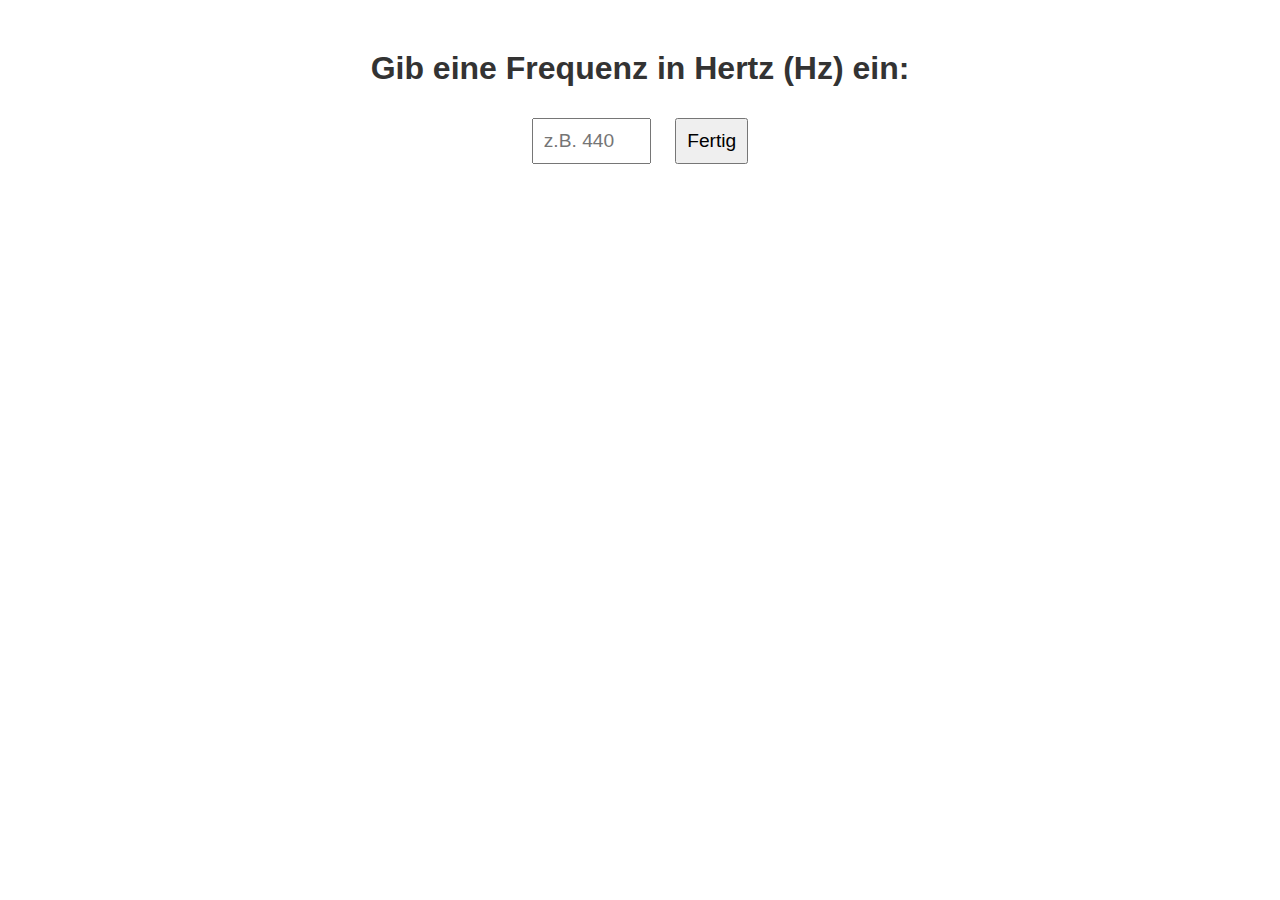
<file: index.html>
<!DOCTYPE html>
<html lang="de">
<head>
  <meta charset="UTF-8">
  <meta name="viewport" content="width=device-width, initial-scale=1.0">
  <title>Frequenz Eingabe</title>
  <style>
    body {
      font-family: Arial, sans-serif;
      text-align: center;
      margin-top: 50px;
    }

    input, button {
      font-size: 1.2em;
      padding: 10px;
      margin: 10px;
    }

    button {
      cursor: pointer;
    }

    h1 {
      color: #333;
    }
  </style>
</head>
<body>
  <h1>Gib eine Frequenz in Hertz (Hz) ein:</h1>
  <input type="number" id="frequencyInput" placeholder="z.B. 440" min="20" max="20000">
  <button id="submitButton">Fertig</button>

  <script>
    document.getElementById('submitButton').addEventListener('click', function() {
      const frequency = document.getElementById('frequencyInput').value;
      if (frequency >= 20 && frequency <= 20000) {
        // Speichern der Frequenz im LocalStorage
        localStorage.setItem('frequency', frequency);
        window.location.href = 'frequency.html'; // Weiterleitung zur nächsten Seite
      } else {
        alert("Bitte gib eine gültige Frequenz zwischen 20 und 20000 Hz ein.");
      }
    });
  </script>
</body>
</html>
</file>
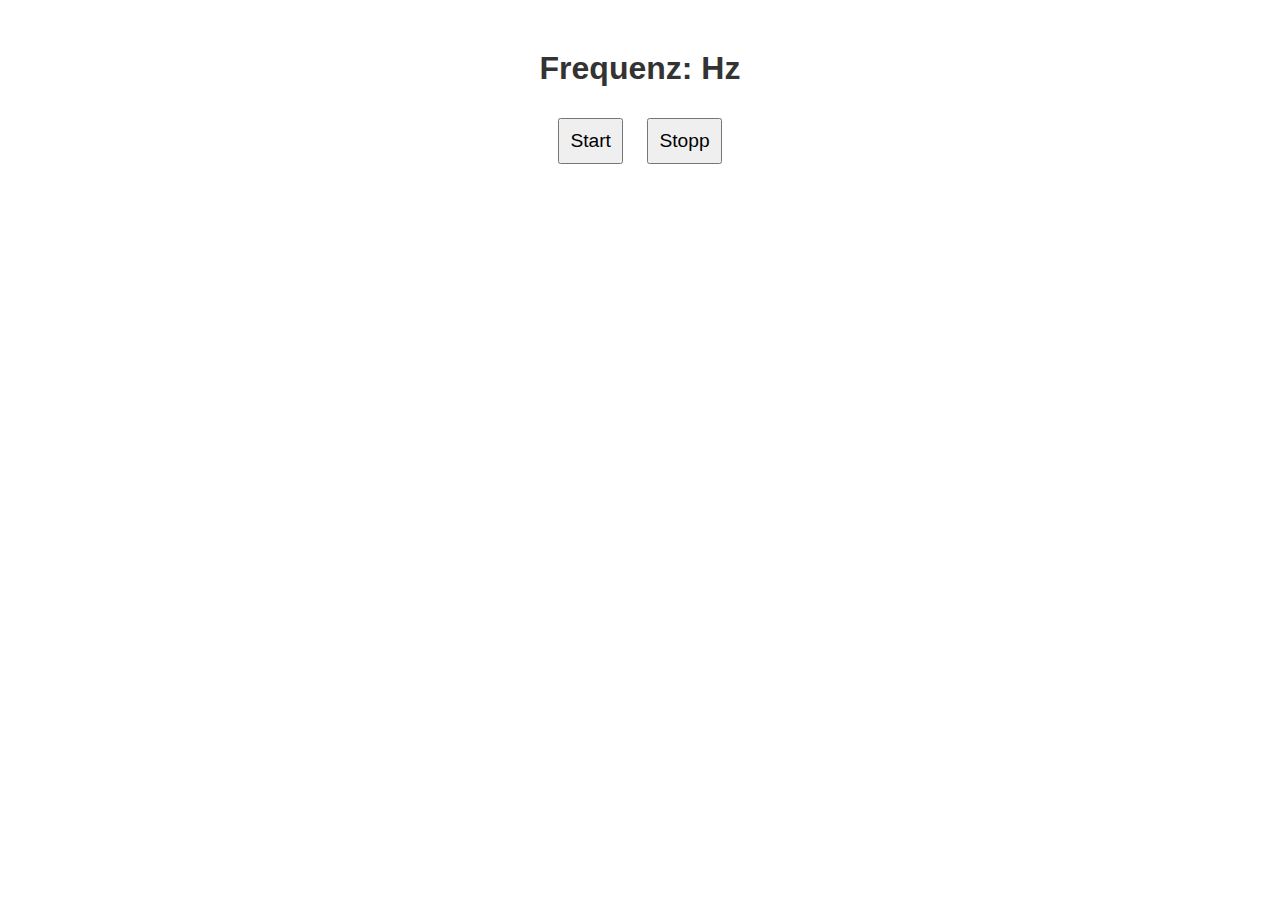
<file: frequency.html>
<!DOCTYPE html>
<html lang="de">
<head>
  <meta charset="UTF-8">
  <meta name="viewport" content="width=device-width, initial-scale=1.0">
  <title>Frequenz Ton</title>
  <style>
    body {
      font-family: Arial, sans-serif;
      text-align: center;
      margin-top: 50px;
    }

    button {
      font-size: 1.2em;
      padding: 10px;
      margin: 10px;
      cursor: pointer;
    }

    h1 {
      color: #333;
    }
  </style>
</head>
<body>
  <h1>Frequenz: <span id="displayFrequency"></span> Hz</h1>
  <button id="startButton">Start</button>
  <button id="stopButton">Stopp</button>

  <script>
    let oscillator;
    let audioContext;

    window.onload = function() {
      const frequency = localStorage.getItem('frequency');
      document.getElementById('displayFrequency').textContent = frequency;

      document.getElementById('startButton').addEventListener('click', function() {
        // Erzeuge den AudioContext erst bei Klick
        if (!audioContext) {
          audioContext = new (window.AudioContext || window.webkitAudioContext)();
        }

        // Erzeuge den Oszillator
        oscillator = audioContext.createOscillator();
        oscillator.type = 'sine'; // Sinuswelle
        oscillator.frequency.setValueAtTime(frequency, audioContext.currentTime); // Frequenz einstellen
        oscillator.connect(audioContext.destination);
        oscillator.start();
      });

      document.getElementById('stopButton').addEventListener('click', function() {
        if (oscillator) {
          oscillator.stop();
          oscillator.disconnect();
        }
      });
    };
  </script>
</body>
</html>
</file>
